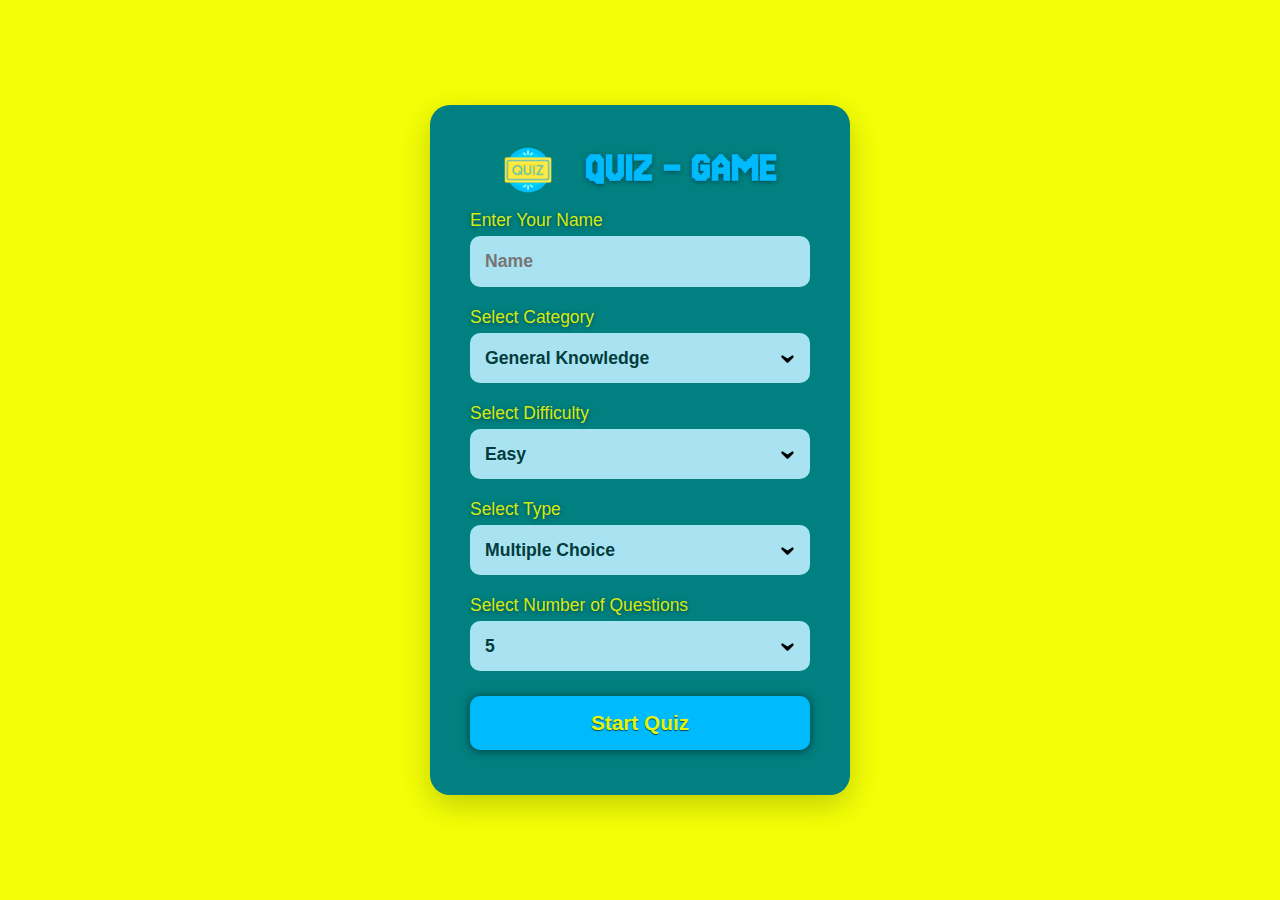
<file: quiz/index.html>
<!DOCTYPE html>
<html lang="en">

<head>
    <meta charset="UTF-8">
    <meta name="viewport" content="width=device-width, initial-scale=1.0">
    <link rel="preconnect" href="https://fonts.googleapis.com">
    <link rel="preconnect" href="https://fonts.gstatic.com" crossorigin>
    <link href="https://fonts.googleapis.com/css2?family=Jersey+15&display=swap" rel="stylesheet">
    <link rel="stylesheet" href="style.css">
    <meta name="viewport" content="width=device-width, initial-scale=1.0, viewport-fit=cover">
    <link rel="icon" href="img\dmg.png" type="image/x-icon">
    <title>Quiz-Game</title>
</head>
<!-- Google tag (gtag.js) -->
<script async src="https://www.googletagmanager.com/gtag/js?id=G-1K0BD36NZG"></script>
<script>
  window.dataLayer = window.dataLayer || [];
  function gtag(){dataLayer.push(arguments);}
  gtag('js', new Date());

  gtag('config', 'G-1K0BD36NZG');
</script>
<body>
    <div class="container">
        <div class="form">
            <form action="">
                <div class="cat cat1" ><img src="img\quiz.png" width="50px">
                    <h1>QUIZ - GAME</h1>
                </div>
                <div class="cat">
                    <label for="name">Enter Your Name</label>
                    <input name="name" type="text" placeholder="Name" required>
                </div>
                <div class="cat">
                    <label for="Category">Select Category</label>
                    <select name="Category" id="category">
                        <option value="9">General Knowledge</option>
                        <option value="17">Science and Nature</option>
                        <option value="18">Computers</option>
                        <option value="19">Mathematics</option>
                        <option value="21">Sports</option>
                        <option value="23">History</option>
                        <option value="24">Politics</option>
                        <option value="22">Geography</option>
                        <option value="20">Mythology</option>
                        <option value="31">Anime and Manga</option>
                        <option value="29">Comics</option>
                        <option value="30">Gadgets</option>
                        <option value="28">Vehicles</option>
                        <option value="27">Animals</option>
                        <option value="10">Books</option>
                        <option value="11">Film</option>
                        <option value="12">Music</option>
                        <option value="15">Video Games</option>
                        <option value="16">Board Games</option>
                        <option value="26">Celebrities</option>
                        <option value="25">Arts</option>
                        <option value="32">Cartoon and Animations</option>
                        <option value="14">Television</option>
                        <option value="13">Musicals and Theaters</option>
                    </select>
                </div>
                <div class="cat">
                    <label for="Difficulty">Select Difficulty</label>
                    <select name="Difficulty" id="difficulty">
                        <option value="easy">Easy</option>
                        <option value="medium">Medium</option>
                        <option value="hard">Hard</option>
                    </select>
                </div>
                <div class="cat">
                    <label for="Type">Select Type</label>
                    <select name="Type" id="type">
                        <option value="multiple">Multiple Choice</option>
                        <option value="boolean">True/False</option>
                    </select>
                </div>
                <div class="cat">
                    <label for="Questions">Select Number of Questions</label>
                    <select name="Questions" id="questions">
                        <option value="5">5</option>
                        <option value="10">10</option>
                        <option value="15">15</option>
                        <option value="20">20</option>
                    </select>
                </div>
                <div class="cat">
                    <input class="submit" type="submit" value="Start Quiz">
                </div>
            </form>
        </div>
        <div class="upper-blue">
            <div class="logo">
                <img src="img\excited.png" alt="" width="50px">
                <h1>QUIZ <span class="gradient-text">-</span> <span style="color: #f2ff00f1;"> GAME</span></h1>
                <img src="img\optimist.png" alt="" width="50px">
            </div>
            <div class="upper-blue-down">
                <!-- <div class="disp1">
                    <p><span style="color:#f2ff00bc">Category :</span> General Knowledge</p>
                    <p><span style="color: #f2ff00bc;">Difficulty : </span>Hard</p>
                </div>
                <div class="disp2">
                    <p><span style="color: rgb(44, 246, 29);">Correct : </span>1</p>
                    <p><span style="color: rgb(134, 33, 33);">Wrong : </span>5
                    </p>
                </div> -->
            </div>
        </div>
        <div class="main-questions">
            <div class="qno">Q 1</div>
            <div class="qa">
                <!-- <div class="question">Lorem ipsum dolor sit, amet consectetur</div> -->
                <!-- Options will be dynamically added here -->
            </div>
        </div>
        <div class="footer">
        <button class="ress">Restart</button>
        <button class="bt">Next <img src="img\right.png" alt="" width="25%"></button>
       
        </div>
    </div>
    <div class="greet">
        <!-- <div class="greet-upper">
            <img class="a" src="img\dmg.png" alt="">
            <img src="img\4.png" alt="">
        </div> -->
        <div>
            <p id="p1">Welcome</p>
            <p id="gret">welcome</p>
            <P id="p3">Lets Play</P>
        </div>

        <!-- <div class="greet-down">
            <img class="a" src="img\4op.png" alt="">
            <img class="b" src="img\trf.png" alt="">
        </div> -->
    </div>
    <div class="result">
    <div class="b">
        <h2>Great Performance</h2>
        <div class="messege">
        </div>
    </div>
    <div class="crtqns">
        <p class="p">Correct Answers</p>
        <div class="qnns">
            <!-- <ul>
                <p class="q">Q1. Helloe bhai gggggg ggggggg ggggggggg ggggggggg gggggggggg ggggggggg ggggggggg</p>
                <li>adddddddddd</li>
                <li>dddddssb</li>
                <li>sssssssc</li>
                <li>dsssssssss</li>
            </ul>
            <ul>
                <p class="q">Q1. Helloe bhai gggggg ggggggg ggggggggg ggggggggg gggggggggg ggggggggg ggggggggg</p>
                <li>adddddddddd</li>
                <li>dddddssb</li>
                <li>sssssssc</li>
                <li>dsssssssss</li>
            </ul>
            <ul>
                <p class="q">Q1. Helloe bhai gggggg ggggggg ggggggggg ggggggggg gggggggggg ggggggggg ggggggggg</p>
                <li>adddddddddd</li>
                <li>dddddssb</li>
                <li>sssssssc</li>
                <li>dsssssssss</li>
            </ul>
            <ul>
                <p class="q">Q1. Helloe bhai gggggg ggggggg ggggggggg ggggggggg gggggggggg ggggggggg ggggggggg</p>
                <li>adddddddddd</li>
                <li>dddddssb</li>
                <li>sssssssc</li>
                <li>dsssssssss</li>
            </ul>
        </div> -->
       
    </div>
   
    </div>
    <div class="resett"><button>Play Again</button></div>
    </div>

    <script src="script.js"></script>
    <script>
        document.addEventListener("DOMContentLoaded", function () {
            if (/iPhone|iPad|iPod|Android/i.test(navigator.userAgent)) {
                document.body.addEventListener('click', function promptFullscreen() {
                    let body = document.body;
                    if (body.requestFullscreen) {
                        body.requestFullscreen().catch(console.log);
                    } else if (body.webkitRequestFullscreen) {
                        body.webkitRequestFullscreen();
                    } else if (body.msRequestFullscreen) {
                        body.msRequestFullscreen();
                    }
                    // body.removeEventListener('click', promptFullscreen);
                });
            }
        });
        </script>
        
        
        
        
    <!-- <script> document.addEventListener("DOMContentLoaded", function () { let isMobile = /iPhone|iPad|iPod|Android/i.test(navigator.userAgent); if (isMobile) { let body = document.body; let promptFullscreen = function () { if (body.requestFullscreen) { body.requestFullscreen(); } else if (body.webkitRequestFullscreen) { body.webkitRequestFullscreen(); } else if (body.msRequestFullscreen) { body.msRequestFullscreen(); } body.removeEventListener('click', promptFullscreen); }; body.addEventListener('click', promptFullscreen); } }); </script> -->
</body>

</html>
</file>
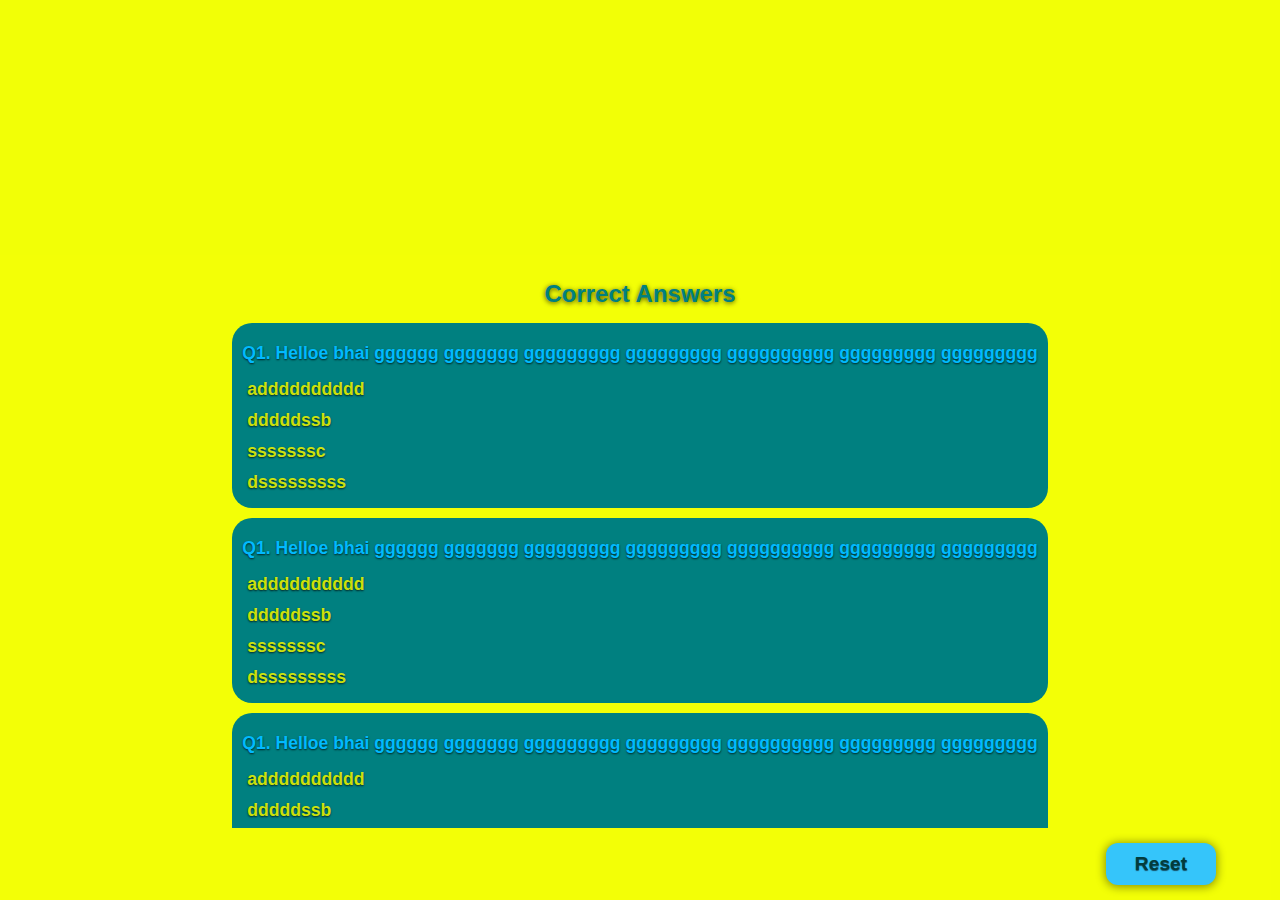
<file: quiz/h.html>
<!DOCTYPE html>
<html lang="en">

<head>
    <meta charset="UTF-8">
    <meta name="viewport" content="width=device-width, initial-scale=1.0">
    <title>Document</title>

    <style>
        * {
            margin: 0;
            padding: 0;
            box-sizing: border-box;
            font-family: 'Segoe UI', Tahoma, Geneva, Verdana, sans-serif;
        }

        :root {
            --blue: rgb(0, 186, 254);
            --yellow: #f2ff00d8;
            --green: #008080;
            --red: rgba(239, 33, 33, 0.976);
        }

        body {
            display: flex;
            justify-content: center;
            align-items: center;
            height: 100vh;
            background-color: var(--yellow);
            /* Prevent the image from repeating */
            position: relative;
        }

        .result {
            position: absolute;
            background-color: var(--yellow);
            width: 100vw;
            height: 100vh;
            overflow: hidden;
            transition: left 1s ease;
        }

        .b {
           padding: 20px;
            width: 100%;
            background-color: var(--blue);
            display: flex;
            justify-content: space-evenly;
            align-items: center;
            flex-direction: column;
            font-size: 1.1rem;
            font-weight: 600;
            text-align: center;
            height: 30%;
            text-shadow: 0px 1px 13px rgba(51, 51, 51, 0.724);
            transform: translateY(-100vh);
        }
        .messege {
           padding-top: 20px;
           color: #034343;
        }
        .crtqns {
            height: 62%;
            width: 100%;
            display: flex;
            justify-content: center;
            flex-direction: column;
            align-items: center;
            text-shadow: 0px 1px 2px rgba(0, 0, 0, 0.724);
        }
        .qnns {
            padding: 5px;
            /* Set a max height for scrolling */
            overflow-y: auto;
            /* width: 100%; */
        }
        .qnns::-webkit-scrollbar {
            width: 0px;
            background: transparent;
        }
        .qnns ul li {
            list-style: none;
            padding: 5px;
            font-weight: 700;
            font-size: 1.1rem;
            color: var(--yellow);
        }
        .p {
            font-size: 1.5rem;
            font-weight: 700;
            padding: 10px;
            padding-bottom: 0;
            color: #008080;
            text-shadow: 0px 1px 5px rgba(0, 0, 0, 0.724);
        }
        .q {
            font-size: 1.1rem;
            font-weight: 700;
            padding: 10px 0;
            color: var(--blue);
        }
        .qnns ul {
            padding: 10px;
            background-color: var(--green);
            margin: 10px;
            border-radius: 20px;
        }
    .resett{
        width: 95%;
        display: flex;
        align-items: center;
        justify-content: right;
        height: 8%;
    }
    .resett button{
    width: 110px;
    padding: 10px;
    border: none;
    background-color: rgb(53, 197, 250);
    cursor: pointer;
    color: #023c3c;
    font-size: 1.2rem;
    font-weight: 700;
    border-radius: 12px;
    display: flex;
    align-items: center;
    justify-content: space-evenly;
    box-shadow: 0 1px 10px 1px rgba(0, 0, 0, 0.427);
    text-shadow: 0 1px 1px rgba(0, 0, 0, 0.588);
    transition: background-color .5s ease;
    }
    </style>
</head>

<body>
    <div class="result">
        <div class="b">
            <h2 style="color: var(--yellow);">Great Performance</h2>
            <div class="messege">Fantastic Job, [User's Name]! 🎉 "You've aced this quiz with a high score! You got
                [Correct Answers] right out of [Total Questions]. Only [Wrong Answers] wrong and [Skipped Questions]
                skipped. Your knowledge is impressive.
            </div>
        </div>
        <div class="crtqns">
            <p class="p">Correct Answers</p>
            <div class="qnns">
                <ul>
                    <p class="q">Q1. Helloe bhai gggggg ggggggg ggggggggg ggggggggg gggggggggg ggggggggg ggggggggg</p>
                    <li>adddddddddd</li>
                    <li>dddddssb</li>
                    <li>sssssssc</li>
                    <li>dsssssssss</li>
                </ul>
                <ul>
                    <p class="q">Q1. Helloe bhai gggggg ggggggg ggggggggg ggggggggg gggggggggg ggggggggg ggggggggg</p>
                    <li>adddddddddd</li>
                    <li>dddddssb</li>
                    <li>sssssssc</li>
                    <li>dsssssssss</li>
                </ul>
                <ul>
                    <p class="q">Q1. Helloe bhai gggggg ggggggg ggggggggg ggggggggg gggggggggg ggggggggg ggggggggg</p>
                    <li>adddddddddd</li>
                    <li>dddddssb</li>
                    <li>sssssssc</li>
                    <li>dsssssssss</li>
                </ul>
                <ul>
                    <p class="q">Q1. Helloe bhai gggggg ggggggg ggggggggg ggggggggg gggggggggg ggggggggg ggggggggg</p>
                    <li>adddddddddd</li>
                    <li>dddddssb</li>
                    <li>sssssssc</li>
                    <li>dsssssssss</li>
                </ul>
            </div>
           
        </div>
        <div class="resett"><button>Reset</button></div>

    </div>
</body>

</html>
</file>
<file: quiz/style.css>
* {
    margin: 0;
    padding: 0;
    box-sizing: border-box;
    /* font-family: 'Segoe UI', Tahoma, Geneva, Verdana, sans-serif; */
}
:root {
    --blue: rgb(0, 186, 254);
    --yellow: #f2ff00d8;
    --green: #008080;
    --red: rgba(239, 33, 33, 0.976);
}
body {
    display: flex;
    justify-content: center;
    align-items: center;
    height: 100vh;
   background-color: var(--yellow); /* Prevent the image from repeating */
    position: relative;
    overflow: hidden;
}
:not(:root):fullscreen::backdrop {
    background: var(--yellow);
}

.gradient-text {
    display: inline-block;
    background: linear-gradient(to right, #023c3c 50%, #f2ff00f1 50%);
    -webkit-background-clip: text;
    color: transparent;
}

/* .gradient-text::after {
    content: '';
    display: block;
    width: 100%;
    height: 1px;
    /* Adjust the height to match the text */
/* background: linear-gradient(to right, #f2ff00f1 50%, #023c3c 50%); */
.greet {
    display: none;
    justify-content: space-evenly;
    align-items: center;
    /* animation: pop-in-out 4s ease-in-out; */
    font-family: "Jersey 15", serif !important;
    font-size: 3rem;
    color: #087d7d;
    font-weight: 500;
    text-shadow: 3px 3px #023c3c, -3px -3px #ff5733, 3px -3px #1e90ff, -3px 3px #ffa500;
    flex-direction: column;
    height: 100%;
    width: 100%;
    /* background-color: var(--yellow); */
    /* background-image: url('img/blue-ribbons-festive-new-year-party-frame-background-with-design-space.jpg');
    filter: invert(25%) sepia(30%) saturate(1000%) hue-rotate(120deg); */
    /* position: relative; */
    text-align: center;
    /* text-shadow: 2px 2px 5px #000, 3px 3px 10px rgba(0, 0, 0, 0.7), 4px 4px 15px rgba(0, 0, 0, 0.5); */
}


.greet img {
    width: 100px;
}


.greet-upper,
.greet-down {
    display: flex;
    justify-content: space-between;
    width: 90%;
}
@keyframes pop-in-out {
    0% {
        transform: scale(0);
        opacity: 0;
    }

    30% {
        transform: scale(1);
    opacity: 1;
    }
65%{
    transform: scale(1);
    opacity: 1;
}
    100% {
        transform: scale(0);
        opacity: 0;
    }
}

* {
    -webkit-tap-highlight-color: transparent;
}

*:focus {
    outline: none;
}
.container {
    position: absolute;
    top: 50%;
    left: 50%;
    transform: translate(-50%, -50%);
    background-color: var(--yellow);
    width: 100vw;
    height: 100vh;
    overflow: hidden;
    transition: left 1s ease; 
}

.b{
   height: 20%;
   width: 100%;
   background-color: black;
}
.form {
    position: absolute;
    top: 50%;
    left: 50%;
    transform: translate(-50%, -50%);
    background-color: var(--green);
    width: 420px;
    padding: 40px;
    border-radius: 20px;
    overflow: hidden;
    box-shadow: 0 10px 30px rgba(0, 0, 0, 0.2);
    text-align: center;
    transition: 1s ease;
    font-weight: 500;
    font-size: 1.09rem;
    opacity: 1;
    pointer-events: auto;
    z-index: 2;
    color: #f2ff00e0;
    /* Ensure form is interactive */
}

.form form {
    width: 100%;
    display: flex;
    flex-direction: column;
    gap: 15px;
    align-items: center;
    font-family: 'Segoe UI', Tahoma, Geneva, Verdana, sans-serif;
    text-shadow: 0px 1px 5px rgba(0, 0, 0, 0.45);
}

.form form input,
.form form select,
.form form .submit {
    border: none;
    outline: none;
    width: 100%;
    padding: 15px;
    margin: 5px 0;
    border-radius: 10px;
    font-size: 1.1rem;
    appearance: none;
    /* Remove default arrow */
    cursor: pointer;
    background-color: rgb(169, 227, 241);
    color: #023c3c;
    font-weight: 600;
    font-family: 'Segoe UI', Tahoma, Geneva, Verdana, sans-serif;
}

.form form select {
    background-image: url('data:image/svg+xml;charset=US-ASCII,<svg xmlns="http://www.w3.org/2000/svg" width="25" height="25" viewBox="0 0 20 20"><path fill="%23000000" d="M5.3 7.7a1 1 0 0 1 1.4 0L10 10l3.3-2.3a1 1 0 0 1 1.4 1.4l-4 4a1 1 0 0 1-1.4 0l-4-4a1 1 0 0 1 0-1.4z"/></svg>');
    background-position: right 10px center;
    background-repeat: no-repeat;
    padding-right: 30px;
    /* Ensure space for the arrow */
}

.form form .submit {
    background-color: var(--blue);
    color: #f2ff00ef;
    font-size: 1.3rem;
    font-weight: 700;
    cursor: pointer;
    transition: background-color .5s ease;
    box-shadow: 0 1px 10px 1px rgba(0, 0, 0, 0.427);
    text-shadow: 0 1px 1px rgba(0, 0, 0, 0.588);
    font-family: 'Segoe UI', Tahoma, Geneva, Verdana, sans-serif;
}

.form form .submit:hover {
    background-color: var(--yellow);
    color: var(--green);
}

.cat {
    width: 100%;
    border-radius: 10px;
    text-align: left;
}

.form.disnone {
    opacity: 0;
    visibility: hidden;
    transform: translateY(100vh);
    /* Move the form down outside the view */
    transition: opacity 0.5s ease, visibility 0.5s ease, transform 1s ease;
}

.cat1 {
    width: 100%;
    text-align: center;
    display: flex;
    justify-content: space-evenly;
    justify-self: center;
    font-family: "Jersey 15", serif !important;
    font-weight: 400;
    font-style: normal !important;
    font-size: 1.4rem;
    color: var(--blue);
    /* text-shadow: 0px 1px 5px rgba(0, 0, 0, 0.724); */
    /* text-shadow: 3px 3px #023c3c, -3px -3px #ff5733, 3px -3px #1e90ff, -3px 3px #ffa500; */
    animation: pulse 3s ease-in-out infinite;
}

.cat img {
    animation: continuousRotate 15s linear infinite;
    /* animation: pulse 2s ease-in-out infinite; */
}

@keyframes continuousRotate {
    from {
        transform: rotate(0deg);
    }

    to {
        transform: rotate(360deg);
    }
}

@keyframes pulse {
    0% {
        transform: scale(1);
        filter: drop-shadow(0 0 0 rgba(26, 220, 26, 0));
    }

    50% {
        transform: scale(1.12);
     filter: drop-shadow(1px 1px 0 #023c3c) drop-shadow(-1px -1px 0 #ff5733) drop-shadow(1px -1px 0 #1e90ff) drop-shadow(-1px 1px 0 #ffa500);
        /* text-shadow: 3px 3px #023c3c, -3px -3px #ff5733, 3px -3px #1e90ff, -3px 3px #ffa500; */
    }

    100% {
        transform: scale(1);
        filter: drop-shadow(0 0 0 rgba(26, 220, 26, 0));
    }
}

.upper-blue {
    background-color: var(--blue);
    height: 20%;
    width: 100%;
    display: flex;
    flex-direction: column;
    align-items: center;
    justify-content: space-evenly;
    font-family: 'Segoe UI', Tahoma, Geneva, Verdana, sans-serif;
    padding: 30px;
    text-shadow: 3px 3px #023c3c, -3px -3px #ff5733, 3px -3px #1e90ff, -3px 3px #ffa500;
    transform: translateY(-20vh);
    transition:transform 1.2s ease;
}
.logo img {
    filter: drop-shadow(5px 5px 8px rgba(0, 0, 0, 0.5));
    animation: pulse 3s ease-in-out infinite;
    transition: opacity 0.5s ease-in-out;
}

.logo {
    display: flex;
    justify-content: center;
    width: 100%;
}

.logo h1 {
    padding: 0 40px;
    font-family: "Jersey 15", serif !important;
    font-size: 3rem;
    color: #087d7d;
    font-weight: 400;
}

.upper-blue-down {
    display: flex;
    width: 85%;
    justify-content: space-between;
    font-family: 'Segoe UI', Tahoma, Geneva, Verdana, sans-serif;
    color: #045050;
    text-shadow: 0px 1px 13px rgba(51, 51, 51, 0.724);
}

.disp1,
.disp2 {
    font-size: 1.1rem;
    font-weight: 700;
    font-family: 'Segoe UI', Tahoma, Geneva, Verdana, sans-serif;
}

/* box with questions options and number */
.main-questions {
    background-color: var(--green);
    width: 90%;
    height: 75%;
    display: flex;
    position: absolute;
    top: 155%;
    left: 50%;
    transform: translate(-50%, -50%);
    border-radius: 20px;
    box-sizing: border-box;
    padding: 0 20px;
    display: flex;
    flex-direction: column;
    font-size: 1.3rem;
    font-family: 'Segoe UI', Tahoma, Geneva, Verdana, sans-serif;
    box-shadow: 0 4px 8px rgba(0, 0, 0, 0.49);
    transition:top 1.2s ease;
}

/* yellow shows question numbers */
.qno {
    width: 60px;
    height: 8%;
    background-color: var(--yellow);
    margin-left: 3%;
    border-bottom-left-radius: 10px;
    border-bottom-right-radius: 10px;
    display: flex;
    justify-content: center;
    align-items: center;
    font-family: 'Segoe UI', Tahoma, Geneva, Verdana, sans-serif;
    font-size: 1.4rem;
    font-weight: 700;
    color: #023c3c;
    text-shadow: 0px 1px 2px rgba(0, 0, 0, 0.724);
    box-shadow: 0 4px 18px rgba(0, 0, 0, 0.197);
}

/* combine questions and options */
.qa {
    width: 100%;
    height: 90%;
    /* background-color: #fff; */
    display: flex;
    flex-direction: column;
    justify-content: space-evenly;
    font-family: 'Segoe UI', Tahoma, Geneva, Verdana, sans-serif;

}

/* questions shows here */
.question {
    width: 100%;
    /* background-color: #2e8b57; */
    height: 26%;
    display: flex;
    align-items: center;
    font-size: 6vmin;
    font-weight: 700;
    text-overflow: ellipsis;
    color: rgb(13, 188, 251);
    text-shadow: 0px 1px 5px rgba(0, 0, 0, 0.724);
    font-family: 'Segoe UI', Tahoma, Geneva, Verdana, sans-serif;
}

/* options buttons */
.qa .options-btn {
    width: 100%;
    height: 10%;
    background-color: var(--yellow);
    border-bottom-left-radius: 2px;
    border-bottom-right-radius: 30px;
    border-top-left-radius: 30px;
    border-top-right-radius: 2px;
    box-sizing: border-box;
    padding: 10px;
    padding-left: 25px;
    display: flex;
    align-items: center;
    font-size: 1.1rem;
    color: #023c3c;
    font-weight: 700;
    text-overflow: ellipsis;
    overflow: hidden;
    white-space: wrap;
    border: none;
    cursor: pointer;
    position: relative;
    overflow: hidden;
    transition: background-color .8s ease-out, transform .5s ease;

    box-shadow: 0 4px 18px rgba(0, 0, 0, 0.383);
    font-family: 'Segoe UI', Tahoma, Geneva, Verdana, sans-serif;
}

.options-btn:hover {
    transform: scale(1.03);
}

.correct {
    background-color: rgb(23, 172, 23) !important;
    /* Green for correct answer */
}

.incorrect {
    background-color: rgb(230, 70, 70) !important;

    /* Green for correct answer */

}
.result{
    position: absolute;
    left: 100%;
    /* background-color: var(--yellow); */
    width: 100vw;
    height: 100vh;
    overflow: hidden;
    transition: left 1s ease; 
    font-family: 'Segoe UI', Tahoma, Geneva, Verdana, sans-serif;
}
.b {
   padding: 10px 0;
   padding-bottom: 6px;
    width: 100%;
    background-color: var(--blue);
    display: flex;
    justify-content: space-evenly;
    align-items: center;
    flex-direction: column;
    font-size: 1.2rem;
    font-weight: 600;
    text-align: center;
    height: 30%;
    text-shadow: 0px 1px 5px rgba(0, 0, 0, 0.724);
    transform: translateY(-31vh);
    transition:transform 2.7s ease;
    text-overflow: ellipsis;
    overflow: hidden;
}
.messege {
   padding-top: 14px;
   padding-right: 10px;
   padding-left: 10px;
   color: #034343;
   overflow: scroll;
   font-weight: 600;
}
.crtqns {
    height: 62%;
    width: 100%;
    transform: translateY(70vh);
    display: flex;
    justify-content: center;
    flex-direction: column;
    align-items: center;
   
    transition:all 2.5s ease;
}
.qnns {
    padding: 5px;
    /* Set a max height for scrolling */
    overflow-y: auto;
   
    /* width: 100%; */
}
.qnns::-webkit-scrollbar {
    width: 0px;
    background: transparent;
}
.messege::-webkit-scrollbar{
    width: 0px;
    background: transparent;
}
.qnns ul li {
    list-style: none;
    padding: 5px;
    font-weight: 700;
    font-size: 1.1rem;
    color: rgb(255, 255, 0);
}
.p {
    font-size: 2rem;
    font-weight: 700;
    padding: 10px;
    padding-bottom: 0;
    color: #008080;
    text-shadow: 1px 1px 2px black;
}
.b h2{
    /* color: yellow; */
    font-weight: 700;
}
.q {
    font-size: 1.2rem;
    font-weight: 700;
    padding: 10px 0;
    color: rgb(13, 188, 251);
    text-shadow: 1px 1px 2px black;
}
.qnns ul {
    padding: 10px;
    background-color: var(--green);
    margin: 10px;
    border-radius: 20px;
}
.cr{
    color: rgb(12, 252, 12) !important;
    font-size: 1.4rem !important;
    text-shadow: 1px 1px 2px black;
}
.resett{
width: 95%;
display: flex;
align-items: center;
justify-content: right;
height: 8%;
}
.resett button{
/* width: 10px; */
padding: 10px;
border: none;
background-color: rgb(53, 197, 250);
cursor: pointer;
color: #023c3c;
font-size: 1.2rem;
font-weight: 700;
border-radius: 12px;
display: flex;
align-items: center;
justify-content: space-evenly;
box-shadow: 0 1px 10px 1px rgba(0, 0, 0, 0.427);
text-shadow: 0 1px 1px rgba(0, 0, 0, 0.588);
transition: background-color .5s ease;
transform: translateX(100vw);
transition: transform 4.5s ease;
}












.footer {
    position: fixed;
    left: 50%;
    transform: translateX(-50%);
    width: 90%;
    display: flex;
    justify-content: space-between;
    bottom: 1.3%;
}

.footer .bt{
    padding: 10px;
    border-radius: 12px;
    width: 110px;
    border: none;
    background-color: rgb(53, 197, 250);
    cursor: pointer;
    color: #023c3c;
    font-size: 1.2rem;
    font-weight: 700;
    /* box-shadow: 0 4px 18px rgba(0, 0, 0, 0.383); */
    display: flex;
    align-items: center;
    justify-content: space-evenly;
    box-shadow: 0 1px 10px 1px rgba(0, 0, 0, 0.427);
    text-shadow: 0 1px 1px rgba(0, 0, 0, 0.588);
    transition: background-color .5s ease;
    transform: translateX(100vw);
    transition: transform 2s ease;
}
.ress{
    padding: 10px;
    border-radius: 12px;
    width: 110px;
    border: none;
    background-color: rgb(53, 197, 250);
    cursor: pointer;
    color: #023c3c;
    font-size: 1.2rem;
    font-weight: 700;
    /* box-shadow: 0 4px 18px rgba(0, 0, 0, 0.383); */
    display: flex;
    align-items: center;
    justify-content: space-evenly;
    box-shadow: 0 1px 10px 1px rgba(0, 0, 0, 0.427);
    text-shadow: 0 1px 1px rgba(0, 0, 0, 0.588);
    transition: background-color .5s ease;
    transition: background-color .5s ease;
    transform: translateX(-100vw);
    transition: transform 2s ease;
}
.footer button img {
    filter: drop-shadow(0 1px 3px rgba(0, 0, 0, 0.555));
}

.footer button:hover,.resett button:hover {
    /* Adjust these values to achieve the desired blue color */
    background-color: var(--green);
    color: var(--yellow);
}

@media screen and (max-width: 600px) {
    .form {
        width: 90%;
        /* Make form width responsive */
        top: 50%;
        left: 50%;
        transform: translate(-50%, -50%);
        background-color: var(--green);
        color: #f2ff00e0;
    }
    

    .disp1,
    .disp2 {
        font-size: 1.1rem;
        font-weight: 700;
        font-family: 'Segoe UI', Tahoma, Geneva, Verdana, sans-serif;
    }

    .upper-blue-down {
        width: 93%;

    }

    .upper-blue {
        padding: 0;
    }

    .options-btn:hover {
        transform: scale(1);
    }

    .question {
        font-size: 6vmin;
    }
    .logo h1{
        padding: 0 30px;
    }
}

@media screen and (max-width:900px) {
    .form {
        top: 55%;
        left: 50%;
        transform: translate(-50%, -50%);
    }

    .footer button:hover {
        /* Adjust these values to achieve the desired blue color */
        background-color: var(--blue);
        color: #023c3c;
    }
}

@media screen and (min-width: 900px) {
    .qa {
        flex-wrap: wrap;
        flex-direction: row;
        justify-content: space-evenly;
    }

    .question {
        width: 90%;
        height: 30%;
        margin-top: 5%;
        /* font-size: 1.8rem; */
    }

    .options-btn {
        width: 45% !important;
        height: 12% !important;
    }

    /* .form .submit {
        background-color: var(--green) !important;
    }

    .form .submit:hover {
        background-color: var(--blue) !important;

    } */
}

@media screen and (max-width:390px) {

    .disp1,
    .disp2 {
        font-size: 1rem;
        font-weight: 600;
        font-family: 'Segoe UI', Tahoma, Geneva, Verdana, sans-serif;
    }

    .upper-blue h1 {
        padding: 0 10px;
    }
}
#p1{
    transform: translateX(100vw);
    transition: transform 1s ease;
}
#p3{
    transform: translateX(100vw);
    transition: transform 1s ease;
}
#gret{
    transform: translateX(-100vw);
    transition: transform 1s ease;
}
</file>
